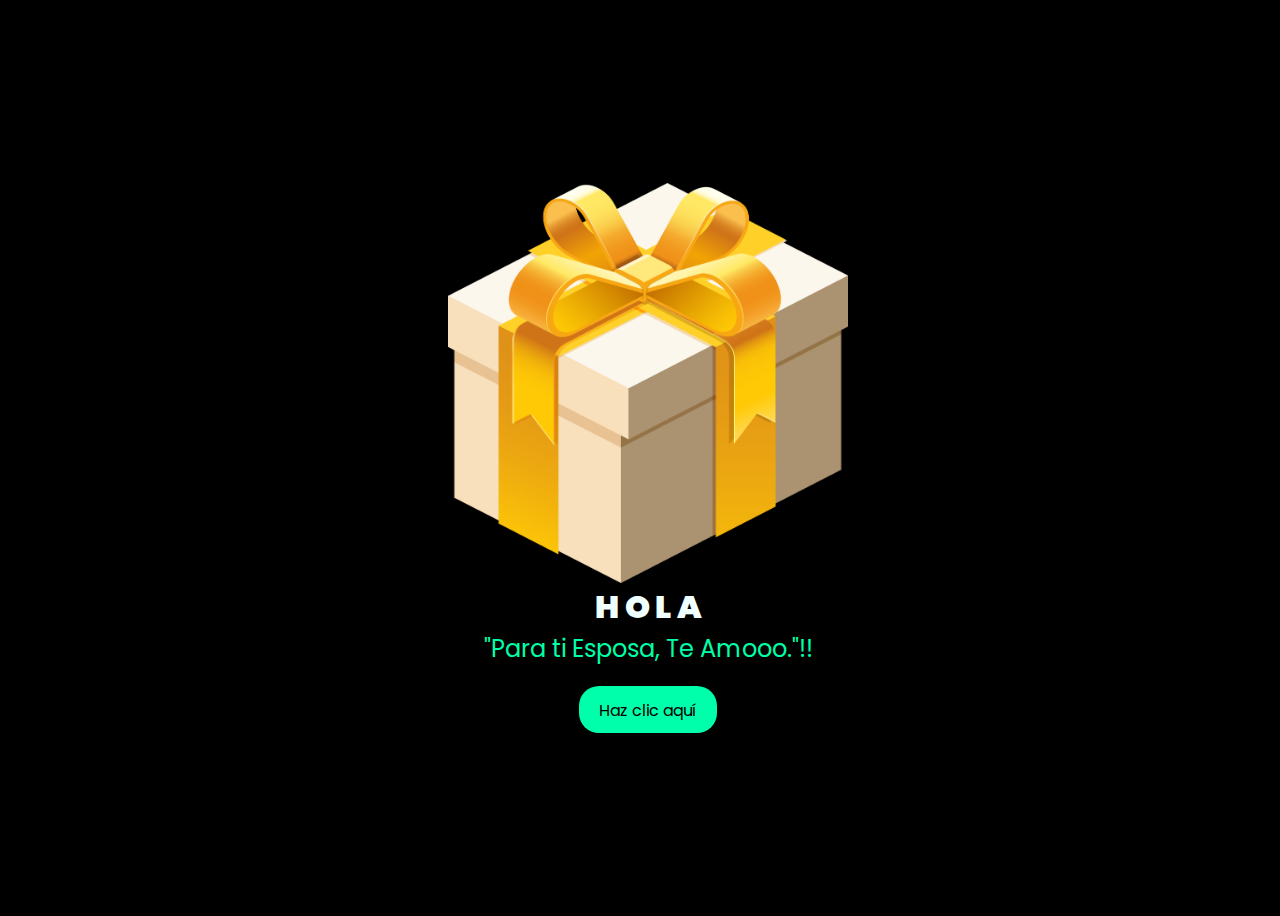
<file: index.html>
<!DOCTYPE html>
<html lang="en">
<head>
    <meta charset="UTF-8">
    <meta http-equiv="X-UA-Compatible" content="IE=edge">
    <meta name="viewport" content="width=device-width, initial-scale=1.0">
    <link rel="stylesheet" href="css/style.css">
    <img class="img" src="cajita.webp" alt="Descripción de la imagen">
    <title>Marioly :3</title>
</head>
<body>
    <div class="greetings">

        <span>H</span>
        <span>O</span>
        <span>L</span>
        <span>A</span>
    </div>
    <div class="greetings">
      
    </div>
    <div class="description">
        <span>"Para ti Esposa, Te Amooo."!!</span>
    </div>
    <div class="button">
        <button>
            <a href="FLORES.html">Haz clic aquí</a>
        </button>
        
    </div>
</body>
</html>
</file>
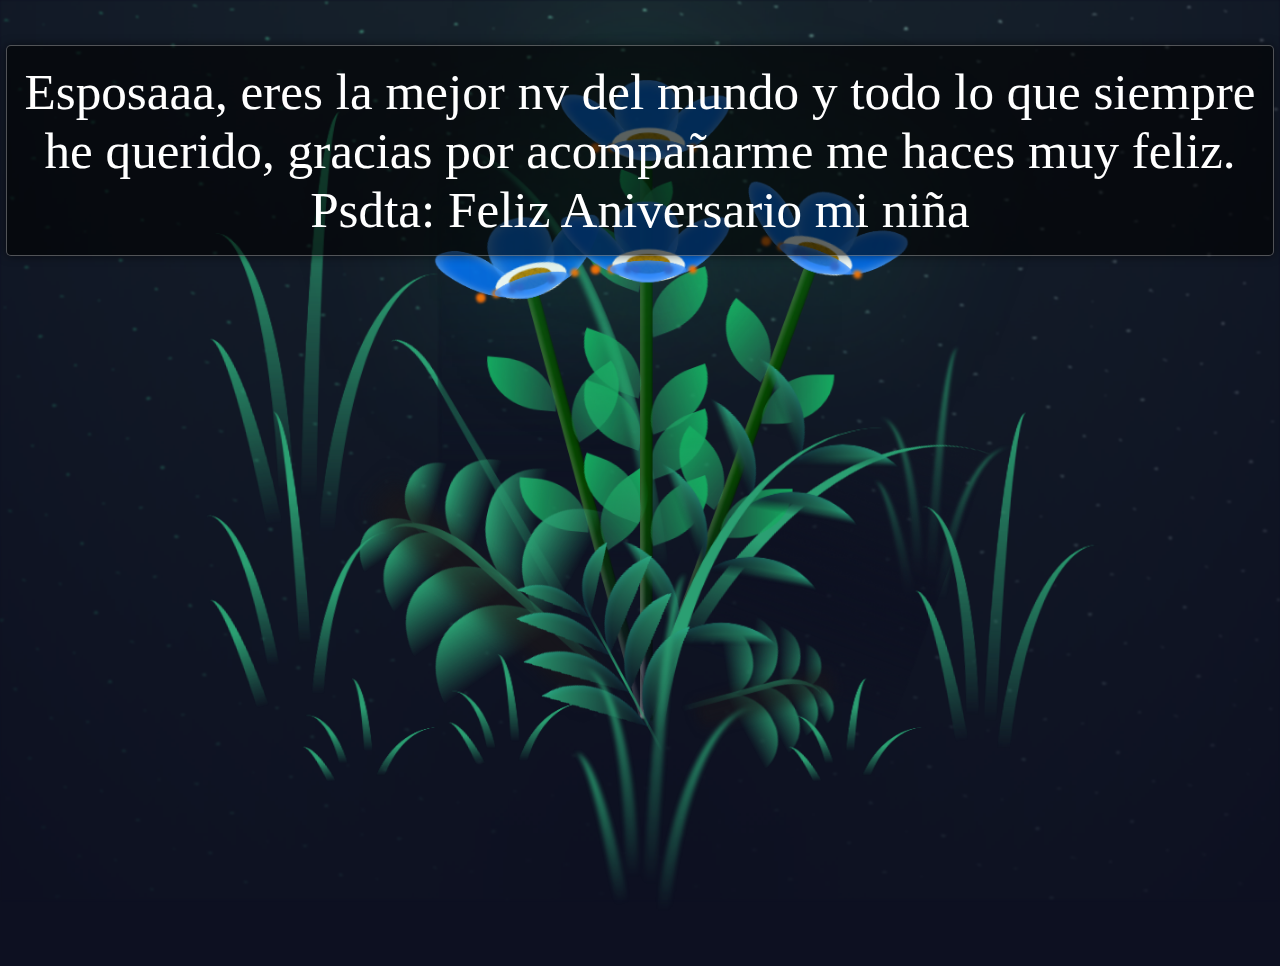
<file: FLORES.html>
<!DOCTYPE html>
<html lang="en">
<head>
    <meta charset="UTF-8">
    <meta http-equiv="X-UA-Compatible" content="IE=edge">
    <meta name="viewport" content="width=device-width, initial-scale=1.0">
    <link rel="stylesheet" href="css/main.css">
    <title>Marioly :3</title>
</head>

<body class="container">
    <div class="night"></div>
    <div class="flower-text">Esposaaa, eres la mejor nv del mundo y todo lo que siempre he querido, gracias por acompañarme me haces muy feliz. Psdta: Feliz Aniversario mi niña</div>
    <div class="flowers">
      <div class="flower flower--1">
        <div class="flower__leafs flower__leafs--1">
          <div class="flower__leaf flower__leaf--1"></div>
          <div class="flower__leaf flower__leaf--2"></div>
          <div class="flower__leaf flower__leaf--3"></div>
          <div class="flower__leaf flower__leaf--4"></div>
          <div class="flower__white-circle"></div>
  
          <div class="flower__light flower__light--1"></div>
          <div class="flower__light flower__light--2"></div>
          <div class="flower__light flower__light--3"></div>
          <div class="flower__light flower__light--4"></div>
          <div class="flower__light flower__light--5"></div>
          <div class="flower__light flower__light--6"></div>
          <div class="flower__light flower__light--7"></div>
          <div class="flower__light flower__light--8"></div>
  
        </div>
        <div class="flower__line">
          <div class="flower__line__leaf flower__line__leaf--1"></div>
          <div class="flower__line__leaf flower__line__leaf--2"></div>
          <div class="flower__line__leaf flower__line__leaf--3"></div>
          <div class="flower__line__leaf flower__line__leaf--4"></div>
          <div class="flower__line__leaf flower__line__leaf--5"></div>
          <div class="flower__line__leaf flower__line__leaf--6"></div>
        </div>
      </div>
  
      <div class="flower flower--2">
        <div class="flower__leafs flower__leafs--2">
          <div class="flower__leaf flower__leaf--1"></div>
          <div class="flower__leaf flower__leaf--2"></div>
          <div class="flower__leaf flower__leaf--3"></div>
          <div class="flower__leaf flower__leaf--4"></div>
          <div class="flower__white-circle"></div>
  
          <div class="flower__light flower__light--1"></div>
          <div class="flower__light flower__light--2"></div>
          <div class="flower__light flower__light--3"></div>
          <div class="flower__light flower__light--4"></div>
          <div class="flower__light flower__light--5"></div>
          <div class="flower__light flower__light--6"></div>
          <div class="flower__light flower__light--7"></div>
          <div class="flower__light flower__light--8"></div>
  
        </div>
        <div class="flower__line">
          <div class="flower__line__leaf flower__line__leaf--1"></div>
          <div class="flower__line__leaf flower__line__leaf--2"></div>
          <div class="flower__line__leaf flower__line__leaf--3"></div>
          <div class="flower__line__leaf flower__line__leaf--4"></div>
        </div>
      </div>
  
      
      
      <div class="flower flower--3">
        <div class="flower__leafs flower__leafs--3">
          <div class="flower__leaf flower__leaf--1"></div>
          <div class="flower__leaf flower__leaf--2"></div>
          <div class="flower__leaf flower__leaf--3"></div>
          <div class="flower__leaf flower__leaf--4"></div>
          <div class="flower__white-circle"></div>
  
          <div class="flower__light flower__light--1"></div>
          <div class="flower__light flower__light--2"></div>
          <div class="flower__light flower__light--3"></div>
          <div class="flower__light flower__light--4"></div>
          <div class="flower__light flower__light--5"></div>
          <div class="flower__light flower__light--6"></div>
          <div class="flower__light flower__light--7"></div>
          <div class="flower__light flower__light--8"></div>
  
        </div>
        <div class="flower__line">
          <div class="flower__line__leaf flower__line__leaf--1"></div>
          <div class="flower__line__leaf flower__line__leaf--2"></div>
          <div class="flower__line__leaf flower__line__leaf--3"></div>
          <div class="flower__line__leaf flower__line__leaf--4"></div>
        </div>
      </div>

      <div class="flower flower--4">
        <div class="flower__leafs flower__leafs--4">
          <div class="flower__leaf flower__leaf--1"></div>
          <div class="flower__leaf flower__leaf--2"></div>
          <div class="flower__leaf flower__leaf--3"></div>
          <div class="flower__leaf flower__leaf--4"></div>
          <div class="flower__white-circle"></div>
  
          <div class="flower__light flower__light--1"></div>
          <div class="flower__light flower__light--2"></div>
          <div class="flower__light flower__light--3"></div>
          <div class="flower__light flower__light--4"></div>
          <div class="flower__light flower__light--5"></div>
          <div class="flower__light flower__light--6"></div>
          <div class="flower__light flower__light--7"></div>
          <div class="flower__light flower__light--8"></div>
  
        </div>
        <div class="flower__line">
          <div class="flower__line__leaf flower__line__leaf--1"></div>
          <div class="flower__line__leaf flower__line__leaf--2"></div>
          <div class="flower__line__leaf flower__line__leaf--3"></div>
          <div class="flower__line__leaf flower__line__leaf--4"></div>
        </div>
      </div>
      
  
      <div class="grow-ans" style="--d:1.2s">
        <div class="flower__g-long">
          <div class="flower__g-long__top"></div>
          <div class="flower__g-long__bottom"></div>
        </div>
      </div>
  
      <div class="growing-grass">
        <div class="flower__grass flower__grass--1">
          <div class="flower__grass--top"></div>
          <div class="flower__grass--bottom"></div>
          <div class="flower__grass__leaf flower__grass__leaf--1"></div>
          <div class="flower__grass__leaf flower__grass__leaf--2"></div>
          <div class="flower__grass__leaf flower__grass__leaf--3"></div>
          <div class="flower__grass__leaf flower__grass__leaf--4"></div>
          <div class="flower__grass__leaf flower__grass__leaf--5"></div>
          <div class="flower__grass__leaf flower__grass__leaf--6"></div>
          <div class="flower__grass__leaf flower__grass__leaf--7"></div>
          <div class="flower__grass__leaf flower__grass__leaf--8"></div>
          <div class="flower__grass__overlay"></div>
        </div>
      </div>
  
      <div class="growing-grass">
        <div class="flower__grass flower__grass--2">
          <div class="flower__grass--top"></div>
          <div class="flower__grass--bottom"></div>
          <div class="flower__grass__leaf flower__grass__leaf--1"></div>
          <div class="flower__grass__leaf flower__grass__leaf--2"></div>
          <div class="flower__grass__leaf flower__grass__leaf--3"></div>
          <div class="flower__grass__leaf flower__grass__leaf--4"></div>
          <div class="flower__grass__leaf flower__grass__leaf--5"></div>
          <div class="flower__grass__leaf flower__grass__leaf--6"></div>
          <div class="flower__grass__leaf flower__grass__leaf--7"></div>
          <div class="flower__grass__leaf flower__grass__leaf--8"></div>
          <div class="flower__grass__overlay"></div>
        </div>
      </div>
  
      <div class="grow-ans" style="--d:2.4s">
        <div class="flower__g-right flower__g-right--1">
          <div class="leaf"></div>
        </div>
      </div>
  
      <div class="grow-ans" style="--d:2.8s">
        <div class="flower__g-right flower__g-right--2">
          <div class="leaf"></div>
        </div>
      </div>
  
      <div class="grow-ans" style="--d:2.8s">
        <div class="flower__g-front">
          <div class="flower__g-front__leaf-wrapper flower__g-front__leaf-wrapper--1">
            <div class="flower__g-front__leaf"></div>
          </div>
          <div class="flower__g-front__leaf-wrapper flower__g-front__leaf-wrapper--2">
            <div class="flower__g-front__leaf"></div>
          </div>
          <div class="flower__g-front__leaf-wrapper flower__g-front__leaf-wrapper--3">
            <div class="flower__g-front__leaf"></div>
          </div>
          <div class="flower__g-front__leaf-wrapper flower__g-front__leaf-wrapper--4">
            <div class="flower__g-front__leaf"></div>
          </div>
          <div class="flower__g-front__leaf-wrapper flower__g-front__leaf-wrapper--5">
            <div class="flower__g-front__leaf"></div>
          </div>
          <div class="flower__g-front__leaf-wrapper flower__g-front__leaf-wrapper--6">
            <div class="flower__g-front__leaf"></div>
          </div>
          <div class="flower__g-front__leaf-wrapper flower__g-front__leaf-wrapper--7">
            <div class="flower__g-front__leaf"></div>
          </div>
          <div class="flower__g-front__leaf-wrapper flower__g-front__leaf-wrapper--8">
            <div class="flower__g-front__leaf"></div>
          </div>
          <div class="flower__g-front__line"></div>
        </div>
      </div>
  
      <div class="grow-ans" style="--d:3.2s">
        <div class="flower__g-fr">
          <div class="leaf"></div>
          <div class="flower__g-fr__leaf flower__g-fr__leaf--1"></div>
          <div class="flower__g-fr__leaf flower__g-fr__leaf--2"></div>
          <div class="flower__g-fr__leaf flower__g-fr__leaf--3"></div>
          <div class="flower__g-fr__leaf flower__g-fr__leaf--4"></div>
          <div class="flower__g-fr__leaf flower__g-fr__leaf--5"></div>
          <div class="flower__g-fr__leaf flower__g-fr__leaf--6"></div>
          <div class="flower__g-fr__leaf flower__g-fr__leaf--7"></div>
          <div class="flower__g-fr__leaf flower__g-fr__leaf--8"></div>
        </div>
      </div>
  
      <div class="long-g long-g--0">
        <div class="grow-ans" style="--d:3s">
          <div class="leaf leaf--0"></div>
        </div>
        <div class="grow-ans" style="--d:2.2s">
          <div class="leaf leaf--1"></div>
        </div>
        <div class="grow-ans" style="--d:3.4s">
          <div class="leaf leaf--2"></div>
        </div>
        <div class="grow-ans" style="--d:3.6s">
          <div class="leaf leaf--3"></div>
        </div>
      </div>
  
      <div class="long-g long-g--1">
        <div class="grow-ans" style="--d:3.6s">
          <div class="leaf leaf--0"></div>
        </div>
        <div class="grow-ans" style="--d:3.8s">
          <div class="leaf leaf--1"></div>
        </div>
        <div class="grow-ans" style="--d:4s">
          <div class="leaf leaf--2"></div>
        </div>
        <div class="grow-ans" style="--d:4.2s">
          <div class="leaf leaf--3"></div>
        </div>
      </div>
  
      <div class="long-g long-g--2">
        <div class="grow-ans" style="--d:4s">
          <div class="leaf leaf--0"></div>
        </div>
        <div class="grow-ans" style="--d:4.2s">
          <div class="leaf leaf--1"></div>
        </div>
        <div class="grow-ans" style="--d:4.4s">
          <div class="leaf leaf--2"></div>
        </div>
        <div class="grow-ans" style="--d:4.6s">
          <div class="leaf leaf--3"></div>
        </div>
      </div>
  
      <div class="long-g long-g--3">
        <div class="grow-ans" style="--d:4s">
          <div class="leaf leaf--0"></div>
        </div>
        <div class="grow-ans" style="--d:4.2s">
          <div class="leaf leaf--1"></div>
        </div>
        <div class="grow-ans" style="--d:3s">
          <div class="leaf leaf--2"></div>
        </div>
        <div class="grow-ans" style="--d:3.6s">
          <div class="leaf leaf--3"></div>
        </div>
      </div>
  
      <div class="long-g long-g--4">
        <div class="grow-ans" style="--d:4s">
          <div class="leaf leaf--0"></div>
        </div>
        <div class="grow-ans" style="--d:4.2s">
          <div class="leaf leaf--1"></div>
        </div>
        <div class="grow-ans" style="--d:3s">
          <div class="leaf leaf--2"></div>
        </div>
        <div class="grow-ans" style="--d:3.6s">
          <div class="leaf leaf--3"></div>
        </div>
      </div>
  
      <div class="long-g long-g--5">
        <div class="grow-ans" style="--d:4s">
          <div class="leaf leaf--0"></div>
        </div>
        <div class="grow-ans" style="--d:4.2s">
          <div class="leaf leaf--1"></div>
        </div>
        <div class="grow-ans" style="--d:3s">
          <div class="leaf leaf--2"></div>
        </div>
        <div class="grow-ans" style="--d:3.6s">
          <div class="leaf leaf--3"></div>
        </div>
      </div>
  
      <div class="long-g long-g--6">
        <div class="grow-ans" style="--d:4.2s">
          <div class="leaf leaf--0"></div>
        </div>
        <div class="grow-ans" style="--d:4.4s">
          <div class="leaf leaf--1"></div>
        </div>
        <div class="grow-ans" style="--d:4.6s">
          <div class="leaf leaf--2"></div>
        </div>
        <div class="grow-ans" style="--d:4.8s">
          <div class="leaf leaf--3"></div>
        </div>
      </div>
  
      <div class="long-g long-g--7">
        <div class="grow-ans" style="--d:3s">
          <div class="leaf leaf--0"></div>
        </div>
        <div class="grow-ans" style="--d:3.2s">
          <div class="leaf leaf--1"></div>
        </div>
        <div class="grow-ans" style="--d:3.5s">
          <div class="leaf leaf--2"></div>
        </div>
        <div class="grow-ans" style="--d:3.6s">
          <div class="leaf leaf--3"></div>
        </div>
      </div>
    </div>
    <script src="main.js"></script>
  </body>
</html>
</file>
<file: css/style.css>
@import url('https://fonts.googleapis.com/css2?family=Poppins:ital,wght@0,500;1,900&display=swap');
*{
    font-family: 'Poppins',cursive;
}
body{
    color: azure;
    width: 100%;
    height: 100vh;
    display: flex;
    flex-direction: column;
    align-items: center;
    justify-content: center;
    background-color: black;
}
.greetings{
    font-size: 2rem;
    font-weight: 900;
}
.greetings > span{
    animation: glow 2.5s ease-in-out infinite;
}
@keyframes glow{
    0%, 100%{
        color: #fff;
        text-shadow: 0 0 12px #00ff99, 0 0 50px #00ff99, 0 0 100px #00ff99;
    }
    10%, 90%{
        color: #696565;
        text-shadow: none;
    }
}
.greetings > span:nth-child(2){
    animation-delay: .2s ;
}
.greetings > span:nth-child(3){
    animation-delay: .4s ;
}
.greetings > span:nth-child(4){
    animation-delay: .6s;
}
.greetings > span:nth-child(5){
    animation-delay: .8s;
}

.description{
    font-size: 1.5rem;
    margin-bottom: 20px;
}

.button a{
    text-decoration: none;
    font-size: 1rem;
    color: #111;
}

@media screen and (max-width:574px){
    .greetings{
        display: block;
        font-size: 3rem;
        font-weight: 500;
        text-align: center;
    }
    .description{
        font-size: 1rem;
    }
    
    .button a{
        font-size: .5rem;
    }
}

.description{
    color: #00ffa6;
}

/* Estilo para el botón */
.button button {
    background-color: rgb(0, 255, 170); /* Fondo amarillo */
    border: none; /* Sin bordes */
    padding: 10px 20px; /* Ajusta el relleno según tu preferencia */
    font-size: 18px; /* Tamaño de fuente */
    cursor: pointer;
    position: relative; /* Necesario para el resplandor */
    border-radius: 20px; /* Esquinas redondeadas */
    transition: background-color 0.3s ease-in-out; /* Transición suave para el color de fondo */
  }
  
  /* Estilo para el enlace dentro del botón */
  .button button a {
    text-decoration: none; /* Elimina el subrayado del enlace */
    color: inherit; /* Hereda el color del texto del botón */
  }
  
  /* Efecto de resplandor al pasar el cursor sobre el botón */
  .button button:hover {
    background-color: rgb(0, 255, 179); /* Cambia el color de fondo al pasar el mouse a naranja */
    box-shadow: 0 0 10px rgb(255, 94, 0), 0 0 20px rgb(0, 255, 179), 0 0 30px rgb(0, 255, 187); /* Efecto de resplandor amarillo */
  }
  
  .img {
    border-radius: 10%;
    width: 400px;
    height: 400px;
  }
</file>
<file: css/main.css>
*,
*::after,
*::before {
  padding: 0;
  margin: 0;
  box-sizing: border-box;
}

:root {
  --dark-color: #0d1021;
}

body {
  display: flex;
  align-items: flex-end;
  justify-content: center;
  min-height: 100vh;
  background-color: var(--dark-color);
  overflow: hidden;
  perspective: 1000px;
}

.night {
  position: fixed;
  left: 50%;
  top: 0;
  transform: translateX(-50%);
  width: 100%;
  height: 100%;
  filter: blur(0.1vmin);
  background-image: radial-gradient(ellipse at top, transparent 0%, var(--dark-color)), 
  radial-gradient(ellipse at bottom, var(--dark-color), rgba(145, 233, 255, 0.2)), 
  repeating-linear-gradient(220deg, rgb(0, 0, 0) 0px, rgb(0, 0, 0) 19px, transparent 19px, 
  transparent 22px), repeating-linear-gradient(189deg, rgb(0, 0, 0) 0px, rgb(0, 0, 0) 19px, 
  transparent 19px, transparent 22px), repeating-linear-gradient(148deg, rgb(0, 0, 0) 0px, 
  rgb(0, 0, 0) 19px, transparent 19px, transparent 22px), linear-gradient(90deg, rgb(38, 244, 147), 
  rgb(240, 240, 240));
}

.flower-text {
  position: absolute;
  top: 45px; /* Ajusta la distancia desde el borde superior según sea necesario */
  color: white;
  font-size: 4vw; /* Tamaño de fuente flexible basado en el ancho de la pantalla */
  max-width: 99%; /* Asegura que el texto no ocupe más del 99% del ancho de la pantalla */
  background: rgba(0, 0, 0, 0.6);
  padding: 1rem;
  border-radius: 5px;
  z-index: 100;
  text-align: center;
  overflow-wrap: break-word; /* Rompe palabras largas si es necesario */
  word-wrap: break-word; /* Soporte adicional para el ajuste de palabras */
  box-shadow: 0 0 10px rgba(0, 0, 0, 0.5); /* Agrega una sombra alrededor del texto para mejorar la visibilidad */
  border: 1px solid rgba(255, 255, 255, 0.3); /* Opcional: Agrega un borde sutil alrededor del texto */
}

/* Ajustes para pantallas medianas */
@media (max-width: 768px) {
  .flower-text {
    font-size: 5vw; /* Tamaño de fuente para pantallas medianas */
    padding: 1.5rem; /* Ajusta el espaciado interno */
  }
}

/* Ajustes para pantallas pequeñas */
@media (max-width: 480px) {
  .flower-text {
    font-size: 6vw; /* Tamaño de fuente para pantallas pequeñas */
    padding: 2rem; /* Ajusta el espaciado interno */
  }
}


.flowers {
  position: relative;
  transform: scale(0.9);
  top: -100px;
}

.flores::before {
  content: "Texto sobre las flores";
  position: absolute;
  top: -30px; /* Ajusta según la posición deseada */
  left: 50%;
  transform: translateX(-50%);
  color: white;
  font-size: 20px; /* Ajusta según el tamaño deseado */
  background: rgba(0, 0, 0, 0.5); /* Fondo semitransparente */
  padding: 5px;
  border-radius: 5px;
}

.flower {
  position: absolute;
  bottom: 10vmin;
  transform-origin: bottom center;
  z-index: 10;
  --fl-speed: 0.8s;
}
.flower--1 {
  -webkit-animation: moving-flower-1 4s linear infinite;
          animation: moving-flower-1 4s linear infinite;
}
.flower--1 .flower__line {
  height: 70vmin;
  -webkit-animation-delay: 0.3s;
          animation-delay: 0.3s;
}
.flower--1 .flower__line__leaf--1 {
  -webkit-animation: blooming-leaf-right var(--fl-speed) 1.6s backwards;
          animation: blooming-leaf-right var(--fl-speed) 1.6s backwards;
}
.flower--1 .flower__line__leaf--2 {
  -webkit-animation: blooming-leaf-right var(--fl-speed) 1.4s backwards;
          animation: blooming-leaf-right var(--fl-speed) 1.4s backwards;
}
.flower--1 .flower__line__leaf--3 {
  -webkit-animation: blooming-leaf-left var(--fl-speed) 1.2s backwards;
          animation: blooming-leaf-left var(--fl-speed) 1.2s backwards;
}
.flower--1 .flower__line__leaf--4 {
  -webkit-animation: blooming-leaf-left var(--fl-speed) 1s backwards;
          animation: blooming-leaf-left var(--fl-speed) 1s backwards;
}
.flower--1 .flower__line__leaf--5 {
  -webkit-animation: blooming-leaf-right var(--fl-speed) 1.8s backwards;
          animation: blooming-leaf-right var(--fl-speed) 1.8s backwards;
}
.flower--1 .flower__line__leaf--6 {
  -webkit-animation: blooming-leaf-left var(--fl-speed) 2s backwards;
          animation: blooming-leaf-left var(--fl-speed) 2s backwards;
}
.flower--2 {
  left: 50%;
  transform: rotate(20deg);
  -webkit-animation: moving-flower-2 4s linear infinite;
          animation: moving-flower-2 4s linear infinite;
}
.flower--2 .flower__line {
  height: 60vmin;
  -webkit-animation-delay: 0.6s;
          animation-delay: 0.6s;
}
.flower--2 .flower__line__leaf--1 {
  -webkit-animation: blooming-leaf-right var(--fl-speed) 1.9s backwards;
          animation: blooming-leaf-right var(--fl-speed) 1.9s backwards;
}
.flower--2 .flower__line__leaf--2 {
  -webkit-animation: blooming-leaf-right var(--fl-speed) 1.7s backwards;
          animation: blooming-leaf-right var(--fl-speed) 1.7s backwards;
}
.flower--2 .flower__line__leaf--3 {
  -webkit-animation: blooming-leaf-left var(--fl-speed) 1.5s backwards;
          animation: blooming-leaf-left var(--fl-speed) 1.5s backwards;
}
.flower--2 .flower__line__leaf--4 {
  -webkit-animation: blooming-leaf-left var(--fl-speed) 1.3s backwards;
          animation: blooming-leaf-left var(--fl-speed) 1.3s backwards;
}
.flower--3 {
  left: 50%;
  transform: rotate(-15deg);
  -webkit-animation: moving-flower-3 4s linear infinite;
          animation: moving-flower-3 4s linear infinite;
}
.flower--3 .flower__line {
  -webkit-animation-delay: 0.9s;
          animation-delay: 0.9s;
}
.flower--3 .flower__line__leaf--1 {
  -webkit-animation: blooming-leaf-right var(--fl-speed) 2.5s backwards;
          animation: blooming-leaf-right var(--fl-speed) 2.5s backwards;
}
.flower--3 .flower__line__leaf--2 {
  -webkit-animation: blooming-leaf-right var(--fl-speed) 2.3s backwards;
          animation: blooming-leaf-right var(--fl-speed) 2.3s backwards;
}
.flower--3 .flower__line__leaf--3 {
  -webkit-animation: blooming-leaf-left var(--fl-speed) 2.1s backwards;
          animation: blooming-leaf-left var(--fl-speed) 2.1s backwards;
}
.flower--3 .flower__line__leaf--4 {
  -webkit-animation: blooming-leaf-left var(--fl-speed) 1.9s backwards;
          animation: blooming-leaf-left var(--fl-speed) 1.9s backwards;
}
.flower__leafs {
  position: relative;
  -webkit-animation: blooming-flower 2s backwards;
          animation: blooming-flower 2s backwards;
}
.flower__leafs--1 {
  -webkit-animation-delay: 1.1s;
          animation-delay: 1.1s;
}
.flower__leafs--2 {
  -webkit-animation-delay: 1.4s;
          animation-delay: 1.4s;
}
.flower__leafs--3 {
  -webkit-animation-delay: 1.7s;
          animation-delay: 1.7s;
}
.flower__leafs::after {
  content: "";
  position: absolute;
  left: 0;
  top: 0;
  transform: translate(-50%, -100%);
  width: 8vmin;
  height: 8vmin;
  background-color: #2b9f72;
  filter: blur(10vmin);
}
.flower__leaf {
  position: absolute;
  bottom: 0;
  left: 50%;
  width: 8vmin;
  height: 11vmin;
  border-radius: 51% 49% 47% 53%/44% 45% 55% 69%;
  background-color: #2b9f72;
  background-image: linear-gradient(to top, #006dfc, #006dfc);
  transform-origin: bottom center;
  opacity: 0.9;
  box-shadow: inset 0 0 2vmin rgba(255, 255, 255, 0.5);
}
.flower__leaf--1 {
  transform: translate(-10%, 1%) rotateY(40deg) rotateX(-50deg);
}
.flower__leaf--2 {
  transform: translate(-50%, -4%) rotateX(40deg);
}
.flower__leaf--3 {
  transform: translate(-90%, 0%) rotateY(45deg) rotateX(50deg);
}
.flower__leaf--4 {
  width: 8vmin;
  height: 8vmin;
  transform-origin: bottom left;
  border-radius: 4vmin 10vmin 4vmin 4vmin;
  transform: translate(0%, 18%) rotateX(70deg) rotate(-43deg);
  background-image: linear-gradient(to top, #006dfc, #006dfc);
  z-index: 1;
  opacity: 0.8;
}
.flower__white-circle {
  position: absolute;
  left: -3.5vmin;
  top: -3vmin;
  width: 9vmin;
  height: 4vmin;
  border-radius: 50%;
  background-color: #ffffff;
}
.flower__white-circle::after {
  content: "";
  position: absolute;
  left: 50%;
  top: 45%;
  transform: translate(-50%, -50%);
  width: 60%;
  height: 60%;
  border-radius: inherit;
  background-image: repeating-linear-gradient(135deg, rgba(0, 0, 0, 0.03) 0px, 
  rgba(0, 0, 0, 0.03) 1px, transparent 1px, transparent 12px), repeating-linear-gradient(45deg, 
  rgba(0, 0, 0, 0.03) 0px, rgba(0, 0, 0, 0.03) 1px, transparent 1px, transparent 12px), 
  repeating-linear-gradient(67.5deg, rgba(0, 0, 0, 0.03) 0px, rgba(0, 0, 0, 0.03) 1px, 
  transparent 1px, transparent 12px), repeating-linear-gradient(135deg, rgba(0, 0, 0, 0.03) 0px, 
  rgba(0, 0, 0, 0.03) 1px, transparent 1px, transparent 12px), repeating-linear-gradient(45deg, 
  rgba(0, 0, 0, 0.03) 0px, rgba(0, 0, 0, 0.03) 1px, transparent 1px, transparent 12px), 
  repeating-linear-gradient(112.5deg, rgba(0, 0, 0, 0.03) 0px, rgba(0, 0, 0, 0.03) 1px, 
  transparent 1px, transparent 12px), repeating-linear-gradient(112.5deg, rgba(0, 0, 0, 0.03) 0px, 
  rgba(0, 0, 0, 0.03) 1px, transparent 1px, transparent 12px), repeating-linear-gradient(45deg, 
  rgba(0, 0, 0, 0.03) 0px, rgba(0, 0, 0, 0.03) 1px, transparent 1px, transparent 12px), 
  repeating-linear-gradient(22.5deg, rgba(0, 0, 0, 0.03) 0px, rgba(0, 0, 0, 0.03) 1px, 
  transparent 1px, transparent 12px), repeating-linear-gradient(45deg, rgba(0, 0, 0, 0.03) 0px, 
  rgba(0, 0, 0, 0.03) 1px, transparent 1px, transparent 12px), repeating-linear-gradient(22.5deg, 
  rgba(0, 0, 0, 0.03) 0px, rgba(0, 0, 0, 0.03) 1px, transparent 1px, transparent 12px), 
  repeating-linear-gradient(135deg, rgba(0, 0, 0, 0.03) 0px, rgba(0, 0, 0, 0.03) 1px, 
  transparent 1px, transparent 12px), repeating-linear-gradient(157.5deg, rgba(0, 0, 0, 0.03) 0px, 
  rgba(0, 0, 0, 0.03) 1px, transparent 1px, transparent 12px), repeating-linear-gradient(67.5deg, 
  rgba(0, 0, 0, 0.03) 0px, rgba(0, 0, 0, 0.03) 1px, transparent 1px, transparent 12px), 
  repeating-linear-gradient(67.5deg, rgba(0, 0, 0, 0.03) 0px, rgba(0, 0, 0, 0.03) 1px, 
  transparent 1px, transparent 12px), linear-gradient(90deg, rgb(190, 133, 0), rgb(190, 133, 0));
}
.flower__line {
  height: 55vmin;
  width: 1.5vmin;
  background-image: linear-gradient(to left, rgba(0, 0, 0, 0.2), transparent, 
  rgba(255, 255, 255, 0.2)), linear-gradient(to top, transparent 10%, #064600, #064600);
  box-shadow: inset 0 0 2px rgba(0, 0, 0, 0.5);
  -webkit-animation: grow-flower-tree 4s backwards;
          animation: grow-flower-tree 4s backwards;
}
.flower__line__leaf {
  --w: 7vmin;
  --h: calc(var(--w) + 2vmin);
  position: absolute;
  top: 20%;
  left: 90%;
  width: var(--w);
  height: var(--h);
  border-top-right-radius: var(--h);
  border-bottom-left-radius: var(--h);
  background-image: linear-gradient(to top, rgba(49, 155, 109, 0.4), #15aa60);
}
.flower__line__leaf--1 {
  transform: rotate(70deg) rotateY(30deg);
}
.flower__line__leaf--2 {
  top: 45%;
  transform: rotate(70deg) rotateY(30deg);
}
.flower__line__leaf--3, .flower__line__leaf--4, .flower__line__leaf--6 {
  border-top-right-radius: 0;
  border-bottom-left-radius: 0;
  border-top-left-radius: var(--h);
  border-bottom-right-radius: var(--h);
  left: -460%;
  top: 12%;
  transform: rotate(-70deg) rotateY(30deg);
}
.flower__line__leaf--4 {
  top: 40%;
}
.flower__line__leaf--5 {
  top: 0;
  transform-origin: left;
  transform: rotate(70deg) rotateY(30deg) scale(0.6);
}
.flower__line__leaf--6 {
  top: -2%;
  left: -450%;
  transform-origin: right;
  transform: rotate(-70deg) rotateY(30deg) scale(0.6);
}
.flower__light {
  position: absolute;
  bottom: 0vmin;
  width: 1vmin;
  height: 1vmin;
  background-color: rgb(255, 81, 0);
  border-radius: 50%;
  filter: blur(0.2vmin);
  -webkit-animation: light-ans 4s linear infinite backwards;
          animation: light-ans 4s linear infinite backwards;
}
.flower__light:nth-child(odd) {
  background-color: #fc7100;
}
.flower__light--1 {
  left: -2vmin;
  -webkit-animation-delay: 1s;
          animation-delay: 1s;
}
.flower__light--2 {
  left: 3vmin;
  -webkit-animation-delay: 0.5s;
          animation-delay: 0.5s;
}
.flower__light--3 {
  left: -6vmin;
  -webkit-animation-delay: 0.3s;
          animation-delay: 0.3s;
}
.flower__light--4 {
  left: 6vmin;
  -webkit-animation-delay: 0.9s;
          animation-delay: 0.9s;
}
.flower__light--5 {
  left: -1vmin;
  -webkit-animation-delay: 1.5s;
          animation-delay: 1.5s;
}
.flower__light--6 {
  left: -4vmin;
  -webkit-animation-delay: 3s;
          animation-delay: 3s;
}
.flower__light--7 {
  left: 3vmin;
  -webkit-animation-delay: 2s;
          animation-delay: 2s;
}
.flower__light--8 {
  left: -6vmin;
  -webkit-animation-delay: 3.5s;
          animation-delay: 3.5s;
}
.flower__grass {
  --c: #2b9f72;
  --line-w: 1.5vmin;
  position: absolute;
  bottom: 12vmin;
  left: -7vmin;
  display: flex;
  flex-direction: column;
  align-items: flex-end;
  z-index: 20;
  transform-origin: bottom center;
  transform: rotate(-48deg) rotateY(40deg);
}
.flower__grass--1 {
  -webkit-animation: moving-grass 2s linear infinite;
          animation: moving-grass 2s linear infinite;
}
.flower__grass--2 {
  left: 2vmin;
  bottom: 10vmin;
  transform: scale(0.5) rotate(75deg) rotateX(10deg) rotateY(-200deg);
  opacity: 0.8;
  z-index: 0;
  -webkit-animation: moving-grass--2 1.5s linear infinite;
          animation: moving-grass--2 1.5s linear infinite;
}
.flower__grass--top {
  width: 7vmin;
  height: 10vmin;
  border-top-right-radius: 100%;
  border-right: var(--line-w) solid var(--c);
  transform-origin: bottom center;
  transform: rotate(-2deg);
}
.flower__grass--bottom {
  margin-top: -2px;
  width: var(--line-w);
  height: 25vmin;
  background-image: linear-gradient(to top, transparent, var(--c));
}
.flower__grass__leaf {
  --size: 10vmin;
  position: absolute;
  width: calc(var(--size) * 2.1);
  height: var(--size);
  border-top-left-radius: var(--size);
  border-top-right-radius: var(--size);
  background-image: linear-gradient(to top, transparent, transparent 30%, var(--c));
  z-index: 100;
}
.flower__grass__leaf--1 {
  top: -6%;
  left: 30%;
  --size: 6vmin;
  transform: rotate(-20deg);
  -webkit-animation: growing-grass-ans--1 2s 2.6s backwards;
          animation: growing-grass-ans--1 2s 2.6s backwards;
}
@-webkit-keyframes growing-grass-ans--1 {
  0% {
    transform-origin: bottom left;
    transform: rotate(-20deg) scale(0);
  }
}
@keyframes growing-grass-ans--1 {
  0% {
    transform-origin: bottom left;
    transform: rotate(-20deg) scale(0);
  }
}
.flower__grass__leaf--2 {
  top: -5%;
  left: -110%;
  --size: 6vmin;
  transform: rotate(10deg);
  -webkit-animation: growing-grass-ans--2 2s 2.4s linear backwards;
          animation: growing-grass-ans--2 2s 2.4s linear backwards;
}
@-webkit-keyframes growing-grass-ans--2 {
  0% {
    transform-origin: bottom right;
    transform: rotate(10deg) scale(0);
  }
}
@keyframes growing-grass-ans--2 {
  0% {
    transform-origin: bottom right;
    transform: rotate(10deg) scale(0);
  }
}
.flower__grass__leaf--3 {
  top: 5%;
  left: 60%;
  --size: 8vmin;
  transform: rotate(-18deg) rotateX(-20deg);
  -webkit-animation: growing-grass-ans--3 2s 2.2s linear backwards;
          animation: growing-grass-ans--3 2s 2.2s linear backwards;
}
@-webkit-keyframes growing-grass-ans--3 {
  0% {
    transform-origin: bottom left;
    transform: rotate(-18deg) rotateX(-20deg) scale(0);
  }
}
@keyframes growing-grass-ans--3 {
  0% {
    transform-origin: bottom left;
    transform: rotate(-18deg) rotateX(-20deg) scale(0);
  }
}
.flower__grass__leaf--4 {
  top: 6%;
  left: -135%;
  --size: 8vmin;
  transform: rotate(2deg);
  -webkit-animation: growing-grass-ans--4 2s 2s linear backwards;
          animation: growing-grass-ans--4 2s 2s linear backwards;
}
@-webkit-keyframes growing-grass-ans--4 {
  0% {
    transform-origin: bottom right;
    transform: rotate(2deg) scale(0);
  }
}
@keyframes growing-grass-ans--4 {
  0% {
    transform-origin: bottom right;
    transform: rotate(2deg) scale(0);
  }
}
.flower__grass__leaf--5 {
  top: 20%;
  left: 60%;
  --size: 10vmin;
  transform: rotate(-24deg) rotateX(-20deg);
  -webkit-animation: growing-grass-ans--5 2s 1.8s linear backwards;
          animation: growing-grass-ans--5 2s 1.8s linear backwards;
}
@-webkit-keyframes growing-grass-ans--5 {
  0% {
    transform-origin: bottom left;
    transform: rotate(-24deg) rotateX(-20deg) scale(0);
  }
}
@keyframes growing-grass-ans--5 {
  0% {
    transform-origin: bottom left;
    transform: rotate(-24deg) rotateX(-20deg) scale(0);
  }
}
.flower__grass__leaf--6 {
  top: 22%;
  left: -180%;
  --size: 10vmin;
  transform: rotate(10deg);
  -webkit-animation: growing-grass-ans--6 2s 1.6s linear backwards;
          animation: growing-grass-ans--6 2s 1.6s linear backwards;
}
@-webkit-keyframes growing-grass-ans--6 {
  0% {
    transform-origin: bottom right;
    transform: rotate(10deg) scale(0);
  }
}
@keyframes growing-grass-ans--6 {
  0% {
    transform-origin: bottom right;
    transform: rotate(10deg) scale(0);
  }
}
.flower__grass__leaf--7 {
  top: 39%;
  left: 70%;
  --size: 10vmin;
  transform: rotate(-10deg);
  -webkit-animation: growing-grass-ans--7 2s 1.4s linear backwards;
          animation: growing-grass-ans--7 2s 1.4s linear backwards;
}
@-webkit-keyframes growing-grass-ans--7 {
  0% {
    transform-origin: bottom left;
    transform: rotate(-10deg) scale(0);
  }
}
@keyframes growing-grass-ans--7 {
  0% {
    transform-origin: bottom left;
    transform: rotate(-10deg) scale(0);
  }
}
.flower__grass__leaf--8 {
  top: 40%;
  left: -215%;
  --size: 11vmin;
  transform: rotate(10deg);
  -webkit-animation: growing-grass-ans--8 2s 1.2s linear backwards;
          animation: growing-grass-ans--8 2s 1.2s linear backwards;
}
@-webkit-keyframes growing-grass-ans--8 {
  0% {
    transform-origin: bottom right;
    transform: rotate(10deg) scale(0);
  }
}
@keyframes growing-grass-ans--8 {
  0% {
    transform-origin: bottom right;
    transform: rotate(10deg) scale(0);
  }
}
.flower__grass__overlay {
  position: absolute;
  top: -10%;
  right: 0%;
  width: 100%;
  height: 100%;
  background-color: rgba(28, 23, 23, 0.6);
  filter: blur(1.5vmin);
  z-index: 100;
}
.flower__g-long {
  --w: 2vmin;
  --h: 6vmin;
  --c: #2b9f72;
  position: absolute;
  bottom: 10vmin;
  left: -3vmin;
  transform-origin: bottom center;
  transform: rotate(-30deg) rotateY(-20deg);
  display: flex;
  flex-direction: column;
  align-items: flex-end;
  -webkit-animation: flower-g-long-ans 3s linear infinite;
          animation: flower-g-long-ans 3s linear infinite;
}
@-webkit-keyframes flower-g-long-ans {
  0%, 100% {
    transform: rotate(-30deg) rotateY(-20deg);
  }
  50% {
    transform: rotate(-32deg) rotateY(-20deg);
  }
}
@keyframes flower-g-long-ans {
  0%, 100% {
    transform: rotate(-30deg) rotateY(-20deg);
  }
  50% {
    transform: rotate(-32deg) rotateY(-20deg);
  }
}
.flower__g-long__top {
  top: calc(var(--h) * -1);
  width: calc(var(--w) + 1vmin);
  height: var(--h);
  border-top-right-radius: 100%;
  border-right: 0.7vmin solid var(--c);
  transform: translate(-0.7vmin, 1vmin);
}
.flower__g-long__bottom {
  width: var(--w);
  height: 50vmin;
  transform-origin: bottom center;
  background-image: linear-gradient(to top, transparent 30%, var(--c));
  box-shadow: inset 0 0 2px rgba(0, 0, 0, 0.5);
  -webkit-clip-path: polygon(35% 0, 65% 1%, 100% 100%, 0% 100%);
          clip-path: polygon(35% 0, 65% 1%, 100% 100%, 0% 100%);
}
.flower__g-right {
  position: absolute;
  bottom: 6vmin;
  left: -2vmin;
  transform-origin: bottom left;
  transform: rotate(20deg);
}
.flower__g-right .leaf {
  width: 30vmin;
  height: 50vmin;
  border-top-left-radius: 100%;
  border-left: 2vmin solid #2b9f72;
  background-image: linear-gradient(to bottom, transparent, var(--dark-color) 60%);
  -webkit-mask-image: linear-gradient(to top, transparent 30%, #2b9f72 60%);
}
.flower__g-right--1 {
  -webkit-animation: flower-g-right-ans 2.5s linear infinite;
          animation: flower-g-right-ans 2.5s linear infinite;
}
.flower__g-right--2 {
  left: 5vmin;
  transform: rotateY(-180deg);
  -webkit-animation: flower-g-right-ans--2 3s linear infinite;
          animation: flower-g-right-ans--2 3s linear infinite;
}
.flower__g-right--2 .leaf {
  height: 75vmin;
  filter: blur(0.3vmin);
  opacity: 0.8;
}
@-webkit-keyframes flower-g-right-ans {
  0%, 100% {
    transform: rotate(20deg);
  }
  50% {
    transform: rotate(24deg) rotateX(-20deg);
  }
}
@keyframes flower-g-right-ans {
  0%, 100% {
    transform: rotate(20deg);
  }
  50% {
    transform: rotate(24deg) rotateX(-20deg);
  }
}
@-webkit-keyframes flower-g-right-ans--2 {
  0%, 100% {
    transform: rotateY(-180deg) rotate(0deg) rotateX(-20deg);
  }
  50% {
    transform: rotateY(-180deg) rotate(6deg) rotateX(-20deg);
  }
}
@keyframes flower-g-right-ans--2 {
  0%, 100% {
    transform: rotateY(-180deg) rotate(0deg) rotateX(-20deg);
  }
  50% {
    transform: rotateY(-180deg) rotate(6deg) rotateX(-20deg);
  }
}
.flower__g-front {
  position: absolute;
  bottom: 6vmin;
  left: 2.5vmin;
  z-index: 100;
  transform-origin: bottom center;
  transform: rotate(-28deg) rotateY(30deg) scale(1.04);
  -webkit-animation: flower__g-front-ans 2s linear infinite;
          animation: flower__g-front-ans 2s linear infinite;
}
@-webkit-keyframes flower__g-front-ans {
  0%, 100% {
    transform: rotate(-28deg) rotateY(30deg) scale(1.04);
  }
  50% {
    transform: rotate(-35deg) rotateY(40deg) scale(1.04);
  }
}
@keyframes flower__g-front-ans {
  0%, 100% {
    transform: rotate(-28deg) rotateY(30deg) scale(1.04);
  }
  50% {
    transform: rotate(-35deg) rotateY(40deg) scale(1.04);
  }
}
.flower__g-front__line {
  width: 0.3vmin;
  height: 20vmin;
  background-image: linear-gradient(to top, transparent, #2b9f72, transparent 100%);
  position: relative;
}
.flower__g-front__leaf-wrapper {
  position: absolute;
  top: 0;
  left: 0;
  transform-origin: bottom left;
  transform: rotate(10deg);
}
.flower__g-front__leaf-wrapper:nth-child(even) {
  left: 0vmin;
  transform: rotateY(-180deg) rotate(5deg);
  -webkit-animation: flower__g-front__leaf-left-ans 1s ease-in backwards;
          animation: flower__g-front__leaf-left-ans 1s ease-in backwards;
}
.flower__g-front__leaf-wrapper:nth-child(odd) {
  -webkit-animation: flower__g-front__leaf-ans 1s ease-in backwards;
          animation: flower__g-front__leaf-ans 1s ease-in backwards;
}
.flower__g-front__leaf-wrapper--1 {
  top: -8vmin;
  transform: scale(0.7);
  -webkit-animation: flower__g-front__leaf-ans 1s 5.5s ease-in backwards !important;
          animation: flower__g-front__leaf-ans 1s 5.5s ease-in backwards !important;
}
.flower__g-front__leaf-wrapper--2 {
  top: -8vmin;
  transform: rotateY(-180deg) scale(0.7) !important;
  -webkit-animation: flower__g-front__leaf-left-ans-2 1s 4.6s ease-in backwards !important;
          animation: flower__g-front__leaf-left-ans-2 1s 4.6s ease-in backwards !important;
}
.flower__g-front__leaf-wrapper--3 {
  top: -3vmin;
  -webkit-animation: flower__g-front__leaf-ans 1s 4.6s ease-in backwards;
          animation: flower__g-front__leaf-ans 1s 4.6s ease-in backwards;
}
.flower__g-front__leaf-wrapper--4 {
  top: -3vmin;
  transform: rotateY(-180deg) scale(0.9) !important;
  -webkit-animation: flower__g-front__leaf-left-ans-2 1s 4.6s ease-in backwards !important;
          animation: flower__g-front__leaf-left-ans-2 1s 4.6s ease-in backwards !important;
}
@-webkit-keyframes flower__g-front__leaf-left-ans-2 {
  0% {
    transform: rotateY(-180deg) scale(0);
  }
}
@keyframes flower__g-front__leaf-left-ans-2 {
  0% {
    transform: rotateY(-180deg) scale(0);
  }
}
.flower__g-front__leaf-wrapper--5, .flower__g-front__leaf-wrapper--6 {
  top: 2vmin;
}
.flower__g-front__leaf-wrapper--7, .flower__g-front__leaf-wrapper--8 {
  top: 6.5vmin;
}
.flower__g-front__leaf-wrapper--2 {
  -webkit-animation-delay: 5.2s !important;
          animation-delay: 5.2s !important;
}
.flower__g-front__leaf-wrapper--3 {
  -webkit-animation-delay: 4.9s !important;
          animation-delay: 4.9s !important;
}
.flower__g-front__leaf-wrapper--5 {
  -webkit-animation-delay: 4.3s !important;
          animation-delay: 4.3s !important;
}
.flower__g-front__leaf-wrapper--6 {
  -webkit-animation-delay: 4.1s !important;
          animation-delay: 4.1s !important;
}
.flower__g-front__leaf-wrapper--7 {
  -webkit-animation-delay: 3.8s !important;
          animation-delay: 3.8s !important;
}
.flower__g-front__leaf-wrapper--8 {
  -webkit-animation-delay: 3.5s !important;
          animation-delay: 3.5s !important;
}
@-webkit-keyframes flower__g-front__leaf-ans {
  0% {
    transform: rotate(10deg) scale(0);
  }
}
@keyframes flower__g-front__leaf-ans {
  0% {
    transform: rotate(10deg) scale(0);
  }
}
@-webkit-keyframes flower__g-front__leaf-left-ans {
  0% {
    transform: rotateY(-180deg) rotate(5deg) scale(0);
  }
}
@keyframes flower__g-front__leaf-left-ans {
  0% {
    transform: rotateY(-180deg) rotate(5deg) scale(0);
  }
}
.flower__g-front__leaf {
  width: 10vmin;
  height: 10vmin;
  border-radius: 100% 0% 0% 100%/100% 100% 0% 0%;
  box-shadow: inset 0 2px 1vmin hsla(184deg, 97%, 58%, 0.2);
  background-image: linear-gradient(to bottom left, transparent, var(--dark-color)), 
  linear-gradient(to bottom right, #2b9f72 50%, transparent 50%, transparent);
  -webkit-mask-image: linear-gradient(to bottom right, #2b9f72 50%, transparent 50%, transparent);
  mask-image: linear-gradient(to bottom right, #2b9f72 50%, transparent 50%, transparent);
}
.flower__g-fr {
  position: absolute;
  bottom: -4vmin;
  left: vmin;
  transform-origin: bottom left;
  z-index: 10;
  -webkit-animation: flower__g-fr-ans 2s linear infinite;
          animation: flower__g-fr-ans 2s linear infinite;
}
@-webkit-keyframes flower__g-fr-ans {
  0%, 100% {
    transform: rotate(2deg);
  }
  50% {
    transform: rotate(4deg);
  }
}
@keyframes flower__g-fr-ans {
  0%, 100% {
    transform: rotate(2deg);
  }
  50% {
    transform: rotate(4deg);
  }
}
.flower__g-fr .leaf {
  width: 30vmin;
  height: 50vmin;
  border-top-left-radius: 100%;
  border-left: 2vmin solid #2b9f72;
  -webkit-mask-image: linear-gradient(to top, transparent 25%, #2b9f72 50%);
  position: relative;
  z-index: 1;
}
.flower__g-fr__leaf {
  position: absolute;
  top: 0;
  left: 0;
  width: 10vmin;
  height: 10vmin;
  border-radius: 100% 0% 0% 100%/100% 100% 0% 0%;
  box-shadow: inset 0 2px 1vmin hsla(184deg, 97%, 58%, 0.2);
  background-image: linear-gradient(to bottom left, transparent, var(--dark-color) 98%), 
  linear-gradient(to bottom right, #2b9f72 45%, transparent 50%, transparent);
  -webkit-mask-image: linear-gradient(135deg, #2b9f72 40%, transparent 50%, transparent);
}
.flower__g-fr__leaf--1 {
  left: 20vmin;
  transform: rotate(45deg);
  -webkit-animation: flower__g-fr-leaft-ans-1 0.5s 5.2s linear backwards;
          animation: flower__g-fr-leaft-ans-1 0.5s 5.2s linear backwards;
}
@-webkit-keyframes flower__g-fr-leaft-ans-1 {
  0% {
    transform-origin: left;
    transform: rotate(45deg) scale(0);
  }
}
@keyframes flower__g-fr-leaft-ans-1 {
  0% {
    transform-origin: left;
    transform: rotate(45deg) scale(0);
  }
}
.flower__g-fr__leaf--2 {
  left: 12vmin;
  top: -7vmin;
  transform: rotate(25deg) rotateY(-180deg);
  -webkit-animation: flower__g-fr-leaft-ans-6 0.5s 5s linear backwards;
          animation: flower__g-fr-leaft-ans-6 0.5s 5s linear backwards;
}
.flower__g-fr__leaf--3 {
  left: 15vmin;
  top: 6vmin;
  transform: rotate(55deg);
  -webkit-animation: flower__g-fr-leaft-ans-5 0.5s 4.8s linear backwards;
          animation: flower__g-fr-leaft-ans-5 0.5s 4.8s linear backwards;
}
.flower__g-fr__leaf--4 {
  left: 6vmin;
  top: -2vmin;
  transform: rotate(25deg) rotateY(-180deg);
  -webkit-animation: flower__g-fr-leaft-ans-6 0.5s 4.6s linear backwards;
          animation: flower__g-fr-leaft-ans-6 0.5s 4.6s linear backwards;
}
.flower__g-fr__leaf--5 {
  left: 10vmin;
  top: 14vmin;
  transform: rotate(55deg);
  -webkit-animation: flower__g-fr-leaft-ans-5 0.5s 4.4s linear backwards;
          animation: flower__g-fr-leaft-ans-5 0.5s 4.4s linear backwards;
}
@-webkit-keyframes flower__g-fr-leaft-ans-5 {
  0% {
    transform-origin: left;
    transform: rotate(55deg) scale(0);
  }
}
@keyframes flower__g-fr-leaft-ans-5 {
  0% {
    transform-origin: left;
    transform: rotate(55deg) scale(0);
  }
}
.flower__g-fr__leaf--6 {
  left: 0vmin;
  top: 6vmin;
  transform: rotate(25deg) rotateY(-180deg);
  -webkit-animation: flower__g-fr-leaft-ans-6 0.5s 4.2s linear backwards;
          animation: flower__g-fr-leaft-ans-6 0.5s 4.2s linear backwards;
}
@-webkit-keyframes flower__g-fr-leaft-ans-6 {
  0% {
    transform-origin: right;
    transform: rotate(25deg) rotateY(-180deg) scale(0);
  }
}
@keyframes flower__g-fr-leaft-ans-6 {
  0% {
    transform-origin: right;
    transform: rotate(25deg) rotateY(-180deg) scale(0);
  }
}
.flower__g-fr__leaf--7 {
  left: 5vmin;
  top: 22vmin;
  transform: rotate(45deg);
  -webkit-animation: flower__g-fr-leaft-ans-7 0.5s 4s linear backwards;
          animation: flower__g-fr-leaft-ans-7 0.5s 4s linear backwards;
}
@-webkit-keyframes flower__g-fr-leaft-ans-7 {
  0% {
    transform-origin: left;
    transform: rotate(45deg) scale(0);
  }
}
@keyframes flower__g-fr-leaft-ans-7 {
  0% {
    transform-origin: left;
    transform: rotate(45deg) scale(0);
  }
}
.flower__g-fr__leaf--8 {
  left: -4vmin;
  top: 15vmin;
  transform: rotate(15deg) rotateY(-180deg);
  -webkit-animation: flower__g-fr-leaft-ans-8 0.5s 3.8s linear backwards;
          animation: flower__g-fr-leaft-ans-8 0.5s 3.8s linear backwards;
}
@-webkit-keyframes flower__g-fr-leaft-ans-8 {
  0% {
    transform-origin: right;
    transform: rotate(15deg) rotateY(-180deg) scale(0);
  }
}
@keyframes flower__g-fr-leaft-ans-8 {
  0% {
    transform-origin: right;
    transform: rotate(15deg) rotateY(-180deg) scale(0);
  }
}

.long-g {
  position: absolute;
  bottom: 25vmin;
  left: -42vmin;
  transform-origin: bottom left;
}
.long-g--1 {
  bottom: 0vmin;
  transform: scale(0.8) rotate(-5deg);
}
.long-g--1 .leaf {
  -webkit-mask-image: linear-gradient(to top, transparent 40%, #2b9f72 80%) !important;
}
.long-g--1 .leaf--1 {
  --w: 5vmin;
  --h: 60vmin;
  left: -2vmin;
  transform: rotate(3deg) rotateY(-180deg);
}
.long-g--2, .long-g--3 {
  bottom: -3vmin;
  left: -35vmin;
  transform-origin: center;
  transform: scale(0.6) rotateX(60deg);
}
.long-g--2 .leaf, .long-g--3 .leaf {
  -webkit-mask-image: linear-gradient(to top, transparent 50%, #2b9f72 80%) !important;
}
.long-g--2 .leaf--1, .long-g--3 .leaf--1 {
  left: -1vmin;
  transform: rotateY(-180deg);
}
.long-g--3 {
  left: -17vmin;
  bottom: 0vmin;
}
.long-g--3 .leaf {
  -webkit-mask-image: linear-gradient(to top, transparent 40%, #2b9f72 80%) !important;
}
.long-g--4 {
  left: 25vmin;
  bottom: -3vmin;
  transform-origin: center;
  transform: scale(0.6) rotateX(60deg);
}
.long-g--4 .leaf {
  -webkit-mask-image: linear-gradient(to top, transparent 50%, #2b9f72 80%) !important;
}
.long-g--5 {
  left: 42vmin;
  bottom: 0vmin;
  transform: scale(0.8) rotate(2deg);
}
.long-g--6 {
  left: 0vmin;
  bottom: -20vmin;
  z-index: 100;
  filter: blur(0.3vmin);
  transform: scale(0.8) rotate(2deg);
}
.long-g--7 {
  left: 35vmin;
  bottom: 20vmin;
  z-index: -1;
  filter: blur(0.3vmin);
  transform: scale(0.6) rotate(2deg);
  opacity: 0.7;
}
.long-g .leaf {
  --w: 15vmin;
  --h: 40vmin;
  --c: #2b9f72;
  position: absolute;
  bottom: 0;
  width: var(--w);
  height: var(--h);
  border-top-left-radius: 100%;
  border-left: 2vmin solid var(--c);
  -webkit-mask-image: linear-gradient(to top, transparent 20%, var(--dark-color));
  transform-origin: bottom center;
}
.long-g .leaf--0 {
  left: 2vmin;
  -webkit-animation: leaf-ans-1 4s linear infinite;
          animation: leaf-ans-1 4s linear infinite;
}
.long-g .leaf--1 {
  --w: 5vmin;
  --h: 60vmin;
  -webkit-animation: leaf-ans-1 4s linear infinite;
          animation: leaf-ans-1 4s linear infinite;
}
.long-g .leaf--2 {
  --w: 10vmin;
  --h: 40vmin;
  left: -0.5vmin;
  bottom: 5vmin;
  transform-origin: bottom left;
  transform: rotateY(-180deg);
  -webkit-animation: leaf-ans-2 3s linear infinite;
          animation: leaf-ans-2 3s linear infinite;
}
.long-g .leaf--3 {
  --w: 5vmin;
  --h: 30vmin;
  left: -1vmin;
  bottom: 3.2vmin;
  transform-origin: bottom left;
  transform: rotate(-10deg) rotateY(-180deg);
  -webkit-animation: leaf-ans-3 3s linear infinite;
          animation: leaf-ans-3 3s linear infinite;
}

@-webkit-keyframes leaf-ans-1 {
  0%, 100% {
    transform: rotate(-5deg) scale(1);
  }
  50% {
    transform: rotate(5deg) scale(1.1);
  }
}

@keyframes leaf-ans-1 {
  0%, 100% {
    transform: rotate(-5deg) scale(1);
  }
  50% {
    transform: rotate(5deg) scale(1.1);
  }
}
@-webkit-keyframes leaf-ans-2 {
  0%, 100% {
    transform: rotateY(-180deg) rotate(5deg);
  }
  50% {
    transform: rotateY(-180deg) rotate(0deg) scale(1.1);
  }
}
@keyframes leaf-ans-2 {
  0%, 100% {
    transform: rotateY(-180deg) rotate(5deg);
  }
  50% {
    transform: rotateY(-180deg) rotate(0deg) scale(1.1);
  }
}
@-webkit-keyframes leaf-ans-3 {
  0%, 100% {
    transform: rotate(-10deg) rotateY(-180deg);
  }
  50% {
    transform: rotate(-20deg) rotateY(-180deg);
  }
}
@keyframes leaf-ans-3 {
  0%, 100% {
    transform: rotate(-10deg) rotateY(-180deg);
  }
  50% {
    transform: rotate(-20deg) rotateY(-180deg);
  }
}
.grow-ans {
  -webkit-animation: grow-ans 2s var(--d) backwards;
          animation: grow-ans 2s var(--d) backwards;
}

@-webkit-keyframes grow-ans {
  0% {
    transform: scale(0);
    opacity: 0;
  }
}

@keyframes grow-ans {
  0% {
    transform: scale(0);
    opacity: 0;
  }
}
@-webkit-keyframes light-ans {
  0% {
    opacity: 0;
    transform: translateY(0vmin);
  }
  25% {
    opacity: 1;
    transform: translateY(-5vmin) translateX(-2vmin);
  }
  50% {
    opacity: 1;
    transform: translateY(-15vmin) translateX(2vmin);
    filter: blur(0.2vmin);
  }
  75% {
    transform: translateY(-20vmin) translateX(-2vmin);
    filter: blur(0.2vmin);
  }
  100% {
    transform: translateY(-30vmin);
    opacity: 0;
    filter: blur(1vmin);
  }
}
@keyframes light-ans {
  0% {
    opacity: 0;
    transform: translateY(0vmin);
  }
  25% {
    opacity: 1;
    transform: translateY(-5vmin) translateX(-2vmin);
  }
  50% {
    opacity: 1;
    transform: translateY(-15vmin) translateX(2vmin);
    filter: blur(0.2vmin);
  }
  75% {
    transform: translateY(-20vmin) translateX(-2vmin);
    filter: blur(0.2vmin);
  }
  100% {
    transform: translateY(-30vmin);
    opacity: 0;
    filter: blur(1vmin);
  }
}
@-webkit-keyframes moving-flower-1 {
  0%, 100% {
    transform: rotate(2deg);
  }
  50% {
    transform: rotate(-2deg);
  }
}
@keyframes moving-flower-1 {
  0%, 100% {
    transform: rotate(2deg);
  }
  50% {
    transform: rotate(-2deg);
  }
}
@-webkit-keyframes moving-flower-2 {
  0%, 100% {
    transform: rotate(18deg);
  }
  50% {
    transform: rotate(14deg);
  }
}
@keyframes moving-flower-2 {
  0%, 100% {
    transform: rotate(18deg);
  }
  50% {
    transform: rotate(14deg);
  }
}
@-webkit-keyframes moving-flower-3 {
  0%, 100% {
    transform: rotate(-18deg);
  }
  50% {
    transform: rotate(-20deg) rotateY(-10deg);
  }
}
@keyframes moving-flower-3 {
  0%, 100% {
    transform: rotate(-18deg);
  }
  50% {
    transform: rotate(-20deg) rotateY(-10deg);
  }
}
@-webkit-keyframes blooming-leaf-right {
  0% {
    transform-origin: left;
    transform: rotate(70deg) rotateY(30deg) scale(0);
  }
}
@keyframes blooming-leaf-right {
  0% {
    transform-origin: left;
    transform: rotate(70deg) rotateY(30deg) scale(0);
  }
}
@-webkit-keyframes blooming-leaf-left {
  0% {
    transform-origin: right;
    transform: rotate(-70deg) rotateY(30deg) scale(0);
  }
}
@keyframes blooming-leaf-left {
  0% {
    transform-origin: right;
    transform: rotate(-70deg) rotateY(30deg) scale(0);
  }
}
@-webkit-keyframes grow-flower-tree {
  0% {
    height: 0;
    border-radius: 1vmin;
  }
}
@keyframes grow-flower-tree {
  0% {
    height: 0;
    border-radius: 1vmin;
  }
}
@-webkit-keyframes blooming-flower {
  0% {
    transform: scale(0);
  }
}
@keyframes blooming-flower {
  0% {
    transform: scale(0);
  }
}
@-webkit-keyframes moving-grass {
  0%, 100% {
    transform: rotate(-48deg) rotateY(40deg);
  }
  50% {
    transform: rotate(-50deg) rotateY(40deg);
  }
}
@keyframes moving-grass {
  0%, 100% {
    transform: rotate(-48deg) rotateY(40deg);
  }
  50% {
    transform: rotate(-50deg) rotateY(40deg);
  }
}
@-webkit-keyframes moving-grass--2 {
  0%, 100% {
    transform: scale(0.5) rotate(75deg) rotateX(10deg) rotateY(-200deg);
  }
  50% {
    transform: scale(0.5) rotate(79deg) rotateX(10deg) rotateY(-200deg);
  }
}
@keyframes moving-grass--2 {
  0%, 100% {
    transform: scale(0.5) rotate(75deg) rotateX(10deg) rotateY(-200deg);
  }
  50% {
    transform: scale(0.5) rotate(79deg) rotateX(10deg) rotateY(-200deg);
  }
}
.growing-grass {
  -webkit-animation: growing-grass-ans 1s 2s backwards;
          animation: growing-grass-ans 1s 2s backwards;
}

@-webkit-keyframes growing-grass-ans {
  0% {
    transform: scale(0);
  }
}

@keyframes growing-grass-ans {
  0% {
    transform: scale(0);
  }
}
.container * {
  -webkit-animation-play-state: paused !important;
          animation-play-state: paused !important;
}/*# sourceMappingURL=main.css.map */
</file>
